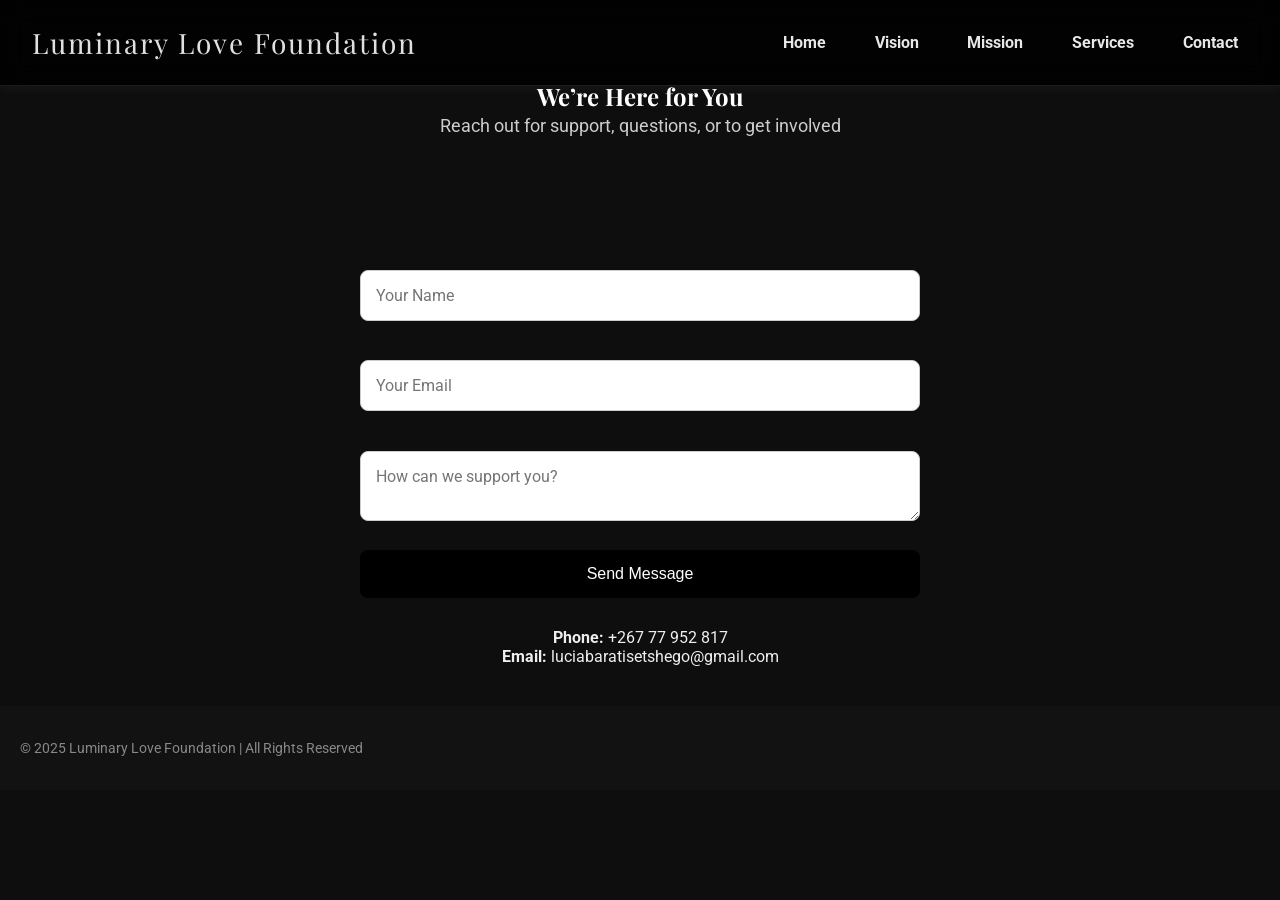
<file: contact.html>
<!DOCTYPE html>
<html lang="en">
<head>
  <meta charset="UTF-8" />
  <meta name="viewport" content="width=device-width, initial-scale=1.0"/>
  <title>Luminary Love Foundation | Contact</title>

  <link rel="stylesheet" href="style.css" />
  <link href="https://fonts.googleapis.com/css2?family=Playfair+Display:wght@700&family=Roboto&display=400;500&display=swap" rel="stylesheet">
</head>

<body>

  <!-- Navbar -->
  <nav class="navbar">
    <div class="logo">Luminary Love Foundation</div>
    <ul class="nav-links">
        <li><a href="index.html">Home</a></li>
        <li><a href="vision.html">Vision</a></li>
        <li><a href="mission.html">Mission</a></li>
        <li><a href="service.html">Services</a></li>
        <li><a href="contact.html">Contact</a></li>
    </ul>
  </nav>

  <!-- Heading -->
  <section class="luxury-feature reveal-on-scroll">
    <h1>We’re Here for You</h1>
    <p>Reach out for support, questions, or to get involved</p>
  </section>

  <!-- Contact Form -->
  <section class="feedback-section">

    <form class="feedback-form">
      <input type="text" placeholder="Your Name" required />
      <input type="email" placeholder="Your Email" required />
      <textarea placeholder="How can we support you?" required></textarea>
      <button type="submit">Send Message</button>
    </form>

    <!-- Confirmation -->
    <div id="confirmation-message" class="hidden-message">
      💛 Thank you for reaching out. We’ll get back to you as soon as possible.
    </div>

    <!-- Direct Contact Info -->
    <div style="margin-top: 30px; text-align: center;">
      <p><strong>Phone:</strong> +267 77 952 817</p>
      <p><strong>Email:</strong> luciabaratisetshego@gmail.com</p>
    </div>

  </section>

  <!-- Scroll Animation -->
  <script>
    const reveals = document.querySelectorAll(".reveal-on-scroll");

    const revealOnScroll = () => {
      const triggerBottom = window.innerHeight * 0.85;

      reveals.forEach(el => {
        const top = el.getBoundingClientRect().top;
        if (top < triggerBottom) {
          el.classList.add("revealed");
        }
      });
    };

    window.addEventListener("scroll", revealOnScroll);
    window.addEventListener("load", revealOnScroll);
  </script>

  <!-- Form Script -->
  <script>
    document.querySelector('.feedback-form').addEventListener('submit', function (e) {
      e.preventDefault();
      document.getElementById('confirmation-message').style.display = 'block';
      this.reset();
    });
  </script>

  <!-- Footer -->
  <footer class="footer">
    <div class="container footer-flex">
      <p>© 2025 Luminary Love Foundation | All Rights Reserved</p>

      <div class="social-links">
        <a href="#"><i class="fab fa-facebook-f"></i></a>
        <a href="#"><i class="fab fa-twitter"></i></a>
        <a href="#"><i class="fab fa-instagram"></i></a>
        <a href="#"><i class="fab fa-youtube"></i></a>
      </div>
    </div>
  </footer>

</body>
</html>
</file>
<file: style.css>
* {
  margin: 0;
  padding: 0;
  box-sizing: border-box;
}

body {
  font-family: 'Roboto', sans-serif;
  background: #0a0a0a;
  color: #fff;
}

.navbar {
  display: flex;
  justify-content: space-between;
  align-items: center;
  padding: 20px 60px;
  background: rgba(0, 0, 0, 0.4);
  position: fixed;
  width: 100%;
  top: 0;
  z-index: 100;
  backdrop-filter: blur(10px);
}

.logo {
  font-family: 'Playfair Display', serif;
  font-size: 28px;
  color: #ccc;
  letter-spacing: 2px;
}

.nav-links {
  list-style: none;
  display: flex;
  gap: 25px;
}

.nav-links a {
  color: #eee;
  text-decoration: none;
  font-weight: bold;
  transition: color 0.3s;
}

.nav-links a:hover {
  color: #ccc;
}

.hero {
  height: 100vh;
  background: url('A_website_homepage_image_showcases_Rolls-Royce_bra.png') no-repeat center center/cover;
  position: relative;
  display: flex;
  align-items: center;
  justify-content: center;
  text-align: center;
}

.hero::after {
  content: "";
  position: absolute;
  top: 0; left: 0;
  width: 100%; height: 100%;
  background: rgba(0, 0, 0, 0.5);
}

.hero-text {
  position: relative;
  z-index: 10;
  color: #fff;
  animation: fadeIn 2s ease-out forwards;
}

.hero-text h1 {
  font-size: 3.5rem;
  font-family: 'Playfair Display', serif;
  margin-bottom: 15px;
}

.hero-text p {
  font-size: 1.2rem;
  letter-spacing: 1px;
}

@keyframes fadeIn {
  from { opacity: 0; transform: translateY(20px); }
  to { opacity: 1; transform: translateY(0); }
}

.showcase {
  padding: 60px 20px;
  background: #111;
  display: flex;
  justify-content: center;
  align-items: center;
}

.image-container {
  position: relative;
  max-width: 1000px;
}

.image-container img {
  width: 100%;
  border-radius: 10px;
  box-shadow: 0 0 40px rgba(255,255,255,0.1);
}

.image-caption {
  position: absolute;
  bottom: 30px;
  left: 30px;
  background: rgba(255,255,255,0.05);
  padding: 20px;
  border-radius: 10px;
  backdrop-filter: blur(8px);
}

.image-caption h2 {
  font-family: 'Playfair Display', serif;
  font-size: 24px;
  color: #fff;
}

.image-caption p {
  font-size: 16px;
  color: #ddd;
}

.glass-section {
  display: flex;
  flex-wrap: wrap;
  gap: 30px;
  justify-content: center;
  padding: 80px 40px;
  background: #0d0d0d;
}

.glass-card {
  background: rgba(255, 255, 255, 0.05);
  backdrop-filter: blur(12px);
  border-radius: 15px;
  padding: 30px;
  width: 300px;
  text-align: center;
  transition: transform 0.4s ease;
}

.glass-card:hover {
  transform: translateY(-10px);
}

.glass-card h3 {
  font-family: 'Playfair Display', serif;
  color: #ccc;
  font-size: 22px;
  margin-bottom: 10px;
}

.glass-card p {
  color: #bbb;
  font-size: 15px;
  line-height: 1.5;
}

footer {
  background: #080808;
  text-align: center;
  padding: 20px;
  color: #999;
  font-size: 14px;
}
/* Reset + Base */
* {
  margin: 0;
  padding: 0;
  box-sizing: border-box;
}

body {
  font-family: 'Roboto', sans-serif;
  background: #0a0a0a;
  color: #fff;
  scroll-behavior: smooth;
}

/* Frosted NavBar */
.navbar {
  display: flex;
  justify-content: space-between;
  align-items: center;
  padding: 20px 60px;
  background: rgba(255, 255, 255, 0.05);
  position: fixed;
  width: 100%;
  top: 0;
  z-index: 100;
  backdrop-filter: blur(12px);
  border-bottom: 1px solid rgba(255, 255, 255, 0.1);
  box-shadow: 0 2px 12px rgba(255,255,255,0.05);
}

.logo {
  font-family: 'Playfair Display', serif;
  font-size: 28px;
  color: #e0e0e0;
  letter-spacing: 2px;
}

.nav-links {
  list-style: none;
  display: flex;
  gap: 25px;
}

.nav-links a {
  color: #e8e8e8;
  text-decoration: none;
  font-weight: 500;
  padding: 5px 10px;
  border-radius: 6px;
  transition: all 0.3s ease;
}

.nav-links a:hover {
  background: linear-gradient(135deg, #ccc, #999);
  color: #000;
}

/* Hero Section */
.hero {
  height: 100vh;
  background: url('A_website_homepage_image_showcases_Rolls-Royce_bra.png') no-repeat center center/cover;
  display: flex;
  align-items: center;
  justify-content: center;
  text-align: center;
  position: relative;
  overflow: hidden;
}

.hero::before {
  content: "";
  position: absolute;
  top: 0; left: 0;
  width: 100%; height: 100%;
  background: rgba(0, 0, 0, 0.4);
  z-index: 1;
}

.hero-text {
  position: relative;
  z-index: 2;
  color: #fff;
  animation: fadeInUp 2s ease-out forwards;
  transform: translateY(20px);
  opacity: 0;
}

/* Cinematic Reveal */
.animated-title h1 span.reveal {
  display: inline-block;
  overflow: hidden;
  white-space: nowrap;
  animation: typing 3s steps(30, end), blink 0.75s step-end infinite;
  border-right: 2px solid rgba(255,255,255,0.5);
  font-size: 3.5rem;
  font-family: 'Playfair Display', serif;
}

.animated-title p {
  margin-top: 15px;
  font-size: 1.2rem;
  letter-spacing: 1px;
}

/* Keyframes */
@keyframes fadeInUp {
  to {
    transform: translateY(0);
    opacity: 1;
  }
}

@keyframes typing {
  from { width: 0; }
  to { width: 100%; }
}

@keyframes blink {
  50% { border-color: transparent; }
}
/* Section Titles */
.section-title {
  font-size: 2.5rem;
  text-align: center;
  margin: 100px 0 40px;
  font-family: 'Playfair Display', serif;
  color: #eee;
}

/* Slider */
.model-slider-section {
  background: #111;
  padding: 60px 20px;
}

.slider-container {
  overflow: hidden;
  max-width: 1000px;
  margin: auto;
  position: relative;
}

.slider {
  display: flex;
  gap: 30px;
  animation: scrollSlider 18s linear infinite;
}

.slide {
  min-width: 300px;
  position: relative;
  overflow: hidden;
  border-radius: 15px;
  box-shadow: 0 0 30px rgba(255,255,255,0.1);
}

.slide img {
  width: 100%;
  display: block;
  transition: transform 0.4s ease;
}

.slide:hover img {
  transform: scale(1.05);
}

.caption {
  position: absolute;
  bottom: 0;
  width: 100%;
  background: rgba(20, 20, 20, 0.6);
  padding: 10px;
  color: #f0f0f0;
  font-family: 'Roboto', sans-serif;
  font-weight: bold;
  text-align: center;
}

/* Slider Animation */
@keyframes scrollSlider {
  0% { transform: translateX(0); }
  100% { transform: translateX(-100%); }
}

/* Reveal Sections */
.luxury-feature {
  padding: 80px 40px;
  max-width: 900px;
  margin: auto;
  text-align: center;
  color: #eee;
  transform: translateY(50px);
  opacity: 0;
  transition: all 1s ease-out;
}

.luxury-feature h2 {
  font-size: 2.2rem;
  font-family: 'Playfair Display', serif;
  margin-bottom: 20px;
  color: #d0d0d0;
}

.luxury-feature p {
  font-size: 1.1rem;
  line-height: 1.6;
  color: #ccc;
}

.reveal-on-scroll.active {
  transform: translateY(0);
  opacity: 1;
}

/* Divider */
.divider {
  height: 3px;
  background: linear-gradient(to right, #aaa, #ccc, #aaa);
  margin: 60px auto;
  width: 60%;
  border-radius: 3px;
}
 /* Smooth scrolling across the page */
 html {
  scroll-behavior: smooth;
}

/* Section title underline animation */
.section-title {
  position: relative;
  font-size: 2.4rem;
  text-align: center;
  margin-bottom: 2rem;
}

.section-title::after {
  content: '';
  position: absolute;
  width: 60px;
  height: 4px;
  background: #999;
  bottom: -10px;
  left: 50%;
  transform: translateX(-50%);
  border-radius: 5px;
  animation: underlineGlow 2s infinite ease-in-out;
}

@keyframes underlineGlow {
  0%, 100% { background: #999; }
  50% { background: #ccc; }
}

/* Image hover glow */
.slide img, .image-container img {
  transition: transform 0.4s ease, box-shadow 0.4s ease;
}

.slide img:hover, .image-container img:hover {
  transform: scale(1.03);
  box-shadow: 0 0 20px rgba(255,255,255,0.2);
}

/* Fade-in animation on scroll */
.reveal-on-scroll {
  opacity: 0;
  transform: translateY(40px);
  transition: all 1s ease-out;
}

.reveal-on-scroll.revealed {
  opacity: 1;
  transform: translateY(0);
}

/* Hero text fade-in */
.hero-text {
  opacity: 0;
  transform: translateY(20px);
  animation: fadeInHero 2s ease forwards;
  animation-delay: 0.8s;
}

@keyframes fadeInHero {
  to {
    opacity: 1;
    transform: translateY(0);
  }
}
body {
  background-color: #000000;
  color: #ffffff;
  font-family: 'Roboto', sans-serif;
}

.heritage-intro,
.heritage-history,
.heritage-innovation,
.heritage-legacy {
  padding: 60px 20px;
  max-width: 1200px;
  margin: 0 auto;
}

.heritage-intro h2,
.heritage-history h2,
.heritage-innovation h2,
.heritage-legacy h2 {
  font-size: 2.8rem;
  color: #d0d0d0;
  font-family: 'Playfair Display', serif;
  margin-bottom: 20px;
  border-left: 4px solid #8faad6;
  padding-left: 16px;
}

.heritage-intro p,
.heritage-history p,
.heritage-innovation p,
.heritage-legacy p {
  font-size: 1.2rem;
  line-height: 1.9;
  color: #c9c9c9;
}

.heritage-history .history-content {
  display: flex;
  flex-wrap: wrap;
  gap: 40px;
  align-items: center;
  margin-top: 40px;
}

.history-text {
  flex: 1;
}

.history-image {
  flex: 1;
  text-align: center;
}

.history-image img {
  width: 100%;
  max-width: 500px;
  border-radius: 15px;
  box-shadow: 0 10px 30px rgba(255, 255, 255, 0.08);
  border: 1px solid #777;
}

.heritage-section {
  background: linear-gradient(145deg, #1a1a1a, #0f0f0f);
  padding: 40px 20px;
  border-top: 1px solid #333;
  border-bottom: 1px solid #333;
}

footer.footer {
  background-color: #121212;
  color: #aaa;
  padding: 30px 20px;
  text-align: center;
}

.footer .social-links a {
  color: #aaa;
  margin: 0 10px;
  transition: color 0.3s ease;
}

.footer .social-links a:hover {
  color: #8faad6; /* platinum blue hover */
}
.heritage-intro-video {
  position: relative;
  width: 100%;
  height: 85vh;
  overflow: hidden;
}

.bg-video {
  position: absolute;
  top: 0;
  left: 0;
  min-width: 100%;
  min-height: 100%;
  object-fit: cover;
  z-index: 1;
  filter: brightness(0.5) contrast(1.1);
}

.overlay-text {
  position: absolute;
  top: 50%;
  left: 50%;
  transform: translate(-50%, -50%);
  z-index: 2;
  text-align: center;
  padding: 1rem 2rem;
}

.overlay-text h2 {
  font-family: 'Playfair Display', serif;
  font-size: 4rem;
  color: rgba(255, 255, 255, 0.8);
  text-transform: uppercase;
  letter-spacing: 5px;
  background: rgba(255, 255, 255, 0.05);
  backdrop-filter: blur(8px);
  border-radius: 10px;
  padding: 20px 40px;
}
/* Global styles */
body {
  margin: 0;
  font-family: 'Roboto', sans-serif;
  color: #eee;
  background-color: #0e0e0e;
}

a {
  text-decoration: none;
  color: #d0d0d0;
  transition: color 0.3s ease;
}

a:hover {
  color: #ffffff;
}

h1, h2, h3 {
  font-family: 'Playfair Display', serif;
  color: #ffffff;
}

/* Navbar */
.navbar {
  display: flex;
  justify-content: space-between;
  align-items: center;
  padding: 1.5rem 2rem;
  background: rgba(0, 0, 0, 0.85);
}

.nav-links {
  list-style: none;
  display: flex;
  gap: 1.8rem;
}

.nav-links li a {
  font-weight: bold;
  position: relative;
}

.nav-links li a.active::after,
.nav-links li a:hover::after {
  content: '';
  position: absolute;
  width: 100%;
  height: 2px;
  background-color: #aaa;
  bottom: -4px;
  left: 0;
}

/* Hero Section */
.hero.smaller-hero {
  height: 60vh;
  background: url('craftsmanship-hero.jpg') no-repeat center center/cover;
  position: relative;
  display: flex;
  justify-content: center;
  align-items: center;
  text-align: center;
}

.hero-text h1 {
  font-size: 3.5rem;
  background: rgba(0, 0, 0, 0.6);
  padding: 0.5rem 1.5rem;
  border-radius: 10px;
}

.hero-text p {
  font-size: 1.2rem;
  color: #ccc;
  margin-top: 0.5rem;
}

/* Video Section */
.craftsmanship-video-section {
  position: relative;
  overflow: hidden;
  height: 70vh;
}

.craftsmanship-video {
  width: 100%;
  height: 100%;
  object-fit: cover;
  filter: brightness(60%);
}

.video-overlay-text {
  position: absolute;
  top: 50%;
  left: 50%;
  transform: translate(-50%, -50%);
  text-align: center;
  z-index: 2;
}

.video-overlay-text h2 {
  font-size: 2.8rem;
  background: rgba(255, 255, 255, 0.1);
  padding: 0.5rem 1rem;
  border-radius: 12px;
  color: #ffffff;
}

.video-overlay-text p {
  font-size: 1.1rem;
  color: #cccccc;
  margin-top: 0.6rem;
}

/* Content Section */
.craftsmanship-content {
  padding: 4rem 2rem;
  max-width: 1000px;
  margin: auto;
}

.craftsmanship-content h2 {
  font-size: 2.5rem;
  margin-bottom: 1rem;
  color: #f0f0f0;
}

.craftsmanship-content h3 {
  margin-top: 2rem;
  font-size: 1.8rem;
  color: #ddd;
}

.craftsmanship-content p {
  font-size: 1.1rem;
  line-height: 1.8;
  color: #bbb;
}

/* Footer */
.footer {
  background-color: #111;
  padding: 2rem;
  text-align: center;
}

.footer-flex {
  display: flex;
  justify-content: space-between;
  align-items: center;
  flex-wrap: wrap;
}

.footer p {
  margin: 0;
  color: #888;
}

.social-links a {
  margin: 0 0.5rem;
  font-size: 1.3rem;
  color: #999;
  transition: color 0.3s ease;
}

.social-links a:hover {
  color: #fff;
}
.image-gallery {
  display: flex;
  justify-content: center;
  flex-wrap: wrap;
  gap: 2rem;
  padding: 2rem 10%;
  background-color: #f0f0f0;
}

.image-gallery img {
  width: 300px;
  height: auto;
  border-radius: 12px;
  box-shadow: 0 10px 20px rgba(0,0,0,0.15);
  transition: transform 0.3s ease;
}

.image-gallery img:hover {
  transform: scale(1.05);
}

/* === BESPOKE PAGE === */

.bespoke-hero {
  background: url('images/bespoke-hero.webp') no-repeat center center/cover;
  height: 100vh;
  position: relative;
  color: white;
  display: flex;
  align-items: center;
  justify-content: center;
  text-align: center;
}

.bespoke-hero .transparent-overlay {
  background-color: rgba(0, 0, 0, 0.55);
  padding: 2rem 3rem;
  border-radius: 10px;
}

.bespoke-hero h1 {
  font-size: 4rem;
  font-family: 'Playfair Display', serif;
  margin-bottom: 1rem;
}

.bespoke-hero p {
  font-size: 1.5rem;
  font-family: 'Roboto', sans-serif;
  font-weight: 300;
}

/* Bespoke Content */
.bespoke-section {
  padding: 5rem 2rem;
  background-color: #f8f8f8;
  text-align: center;
}

.bespoke-section h2 {
  font-size: 3rem;
  color: #000;
  margin-bottom: 1rem;
  font-family: 'Playfair Display', serif;
}

.bespoke-section p {
  max-width: 900px;
  margin: 0 auto 3rem auto;
  color: #444;
  font-size: 1.2rem;
  line-height: 1.8;
  font-family: 'Roboto', sans-serif;
}

.bespoke-gallery {
  display: flex;
  justify-content: center;
  gap: 2rem;
  flex-wrap: wrap;
  margin-bottom: 3rem;
}

.bespoke-gallery img {
  width: 300px;
  height: auto;
  border-radius: 10px;
  box-shadow: 0 10px 30px rgba(0, 0, 0, 0.2);
  transition: transform 0.3s ease;
}

.bespoke-gallery img:hover {
  transform: scale(1.05);
}

.bespoke-quote {
  font-size: 1.5rem;
  font-style: italic;
  color: #333;
  background-color: #eaeaea;
  padding: 2rem;
  border-left: 5px solid #999;
  margin: 0 auto;
  max-width: 800px;
  font-family: 'Playfair Display', serif;
}

/* Mobile Responsive */
@media (max-width: 768px) {
  .bespoke-hero h1 {
    font-size: 2.5rem;
  }

  .bespoke-gallery {
    flex-direction: column;
    align-items: center;
  }

  .bespoke-gallery img {
    width: 90%;
  }
}
/* === FEEDBACK PAGE === */

.feedback-hero {
  background: url('images/feedback-hero.webp') no-repeat center center/cover;
  height: 90vh;
  display: flex;
  align-items: center;
  justify-content: center;
  position: relative;
}

.feedback-hero .overlay {
  background-color: rgba(0, 0, 0, 0.5);
  padding: 3rem 4rem;
  border-radius: 10px;
  text-align: center;
  color: white;
}

.feedback-hero h1 {
  font-size: 3.5rem;
  font-family: 'Playfair Display', serif;
  margin-bottom: 1rem;
}

.feedback-hero p {
  font-size: 1.4rem;
  font-family: 'Roboto', sans-serif;
}

.feedback-form-section {
  padding: 4rem 2rem;
  text-align: center;
  background-color: #f7f7f7;
}

.feedback-form-section h2 {
  font-size: 2.5rem;
  font-family: 'Playfair Display', serif;
  margin-bottom: 2rem;
}

.feedback-form {
  max-width: 600px;
  margin: 0 auto;
  display: flex;
  flex-direction: column;
  gap: 1.2rem;
}

.feedback-form input,
.feedback-form textarea {
  padding: 1rem;
  border: 1px solid #ccc;
  border-radius: 6px;
  font-size: 1rem;
  font-family: 'Roboto', sans-serif;
}

.feedback-form button {
  padding: 1rem 2rem;
  background-color: #000;
  color: white;
  border: none;
  border-radius: 6px;
  font-size: 1.1rem;
  cursor: pointer;
  transition: background-color 0.3s ease;
}

.feedback-form button:hover {
  background-color: #333;
}

/* Mobile Responsive */
@media (max-width: 768px) {
  .feedback-hero h1 {
    font-size: 2.2rem;
  }

  .feedback-hero p {
    font-size: 1.1rem;
  }

  .feedback-form {
    padding: 0 1rem;
  }
}
.feedback-header {
  background-color: #000;
  color: #fff;
  text-align: center;
  padding: 60px 20px 30px;
  font-family: 'Playfair Display', serif;
}

.feedback-section {
  padding: 40px 20px;
  max-width: 600px;
  margin: 0 auto;
}

.feedback-form input,
.feedback-form textarea {
  width: 100%;
  padding: 15px;
  margin: 10px 0;
  border: 1px solid #ccc;
  border-radius: 8px;
  font-size: 1rem;
  font-family: 'Roboto', sans-serif;
}

.feedback-form button {
  background-color: #000;
  color: #fff;
  border: none;
  padding: 15px 25px;
  font-size: 1rem;
  border-radius: 8px;
  cursor: pointer;
  transition: background-color 0.3s ease;
}

.feedback-form button:hover {
  background-color: #444;
}

.hidden-message {
  display: none;
  margin-top: 20px;
  font-size: 1.1rem;
  color: #00cc88;
  font-weight: 500;
  text-align: center;
  animation: fadeIn 0.6s ease-in-out;
}

@keyframes fadeIn {
  from { opacity: 0; transform: translateY(10px); }
  to { opacity: 1; transform: translateY(0); }
}
</file>
